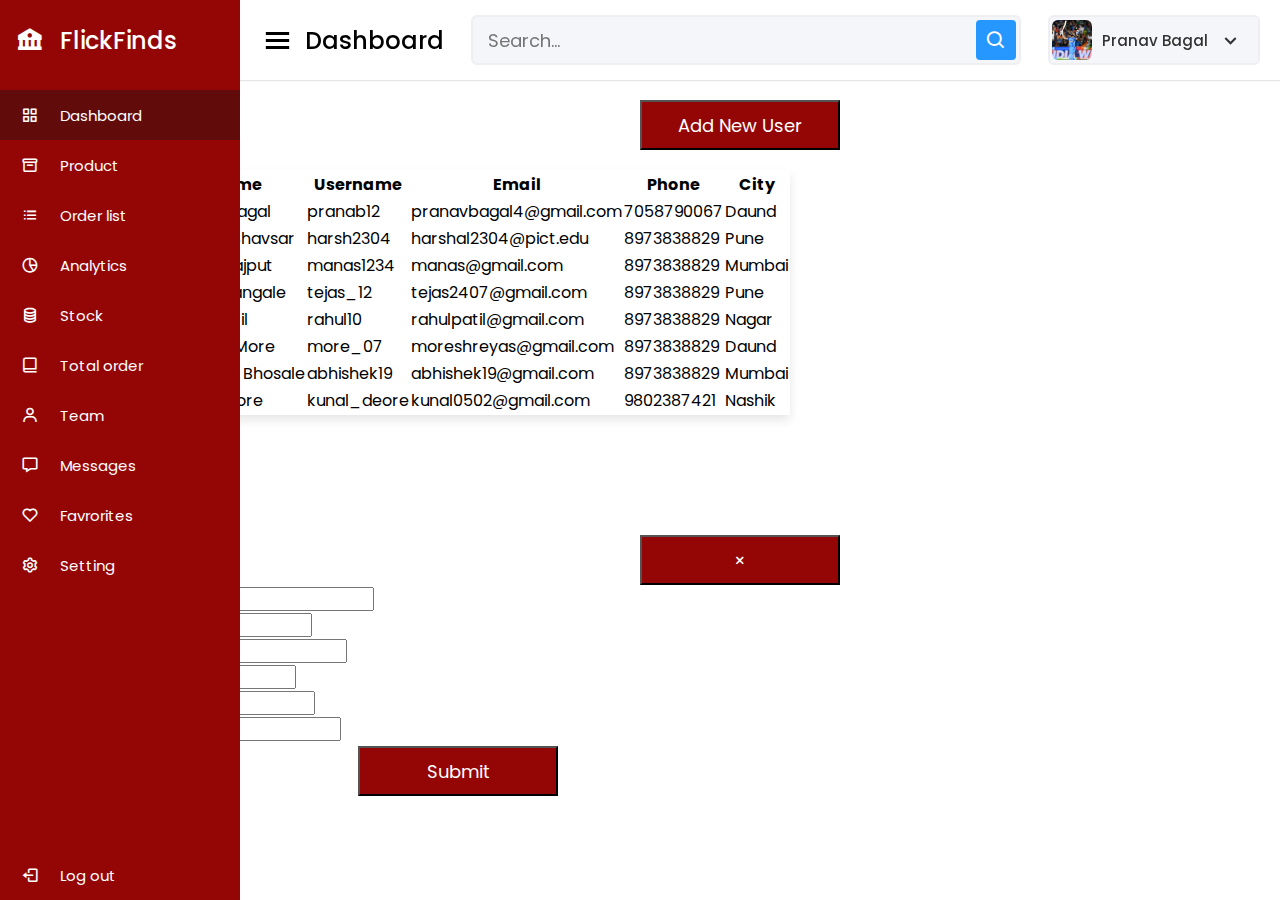
<file: Assignment 1B/index.html>
<!DOCTYPE html>
<html lang="en">

<head>
    <meta charset="UTF-8" />
    <meta http-equiv="X-UA-Compatible" content="IE=edge" />
    <meta name="viewport" content="width=device-width, initial-scale=1.0" />
    <title>Assignment 1B</title>
    <link rel="stylesheet" href="style.css">
    <link href='https://unpkg.com/boxicons@2.1.4/css/boxicons.min.css' rel='stylesheet'>
    <link rel="stylesheet" href="https://cdn.jsdelivr.net/npm/bootstrap@4.6.1/dist/css/bootstrap.min.css"
        integrity="sha384-zCbKRCUGaJDkqS1kPbPd7TveP5iyJE0EjAuZQTgFLD2ylzuqKfdKlfG/eSrtxUkn" crossorigin="anonymous" />
</head>

<body>
    <div class="sidebar">
        <div class="logo-details">
            <i class='bx bxs-bank'></i>
            <span class="logo_name"> FlickFinds </span>
        </div>
        <ul class="nav-links">
            <li>
                <a href="#" class="active">
                    <i class='bx bx-grid-alt'></i>
                    <span class="links_name">Dashboard</span>
                </a>
            </li>
            <li>
                <a href="#">
                    <i class='bx bx-box'></i>
                    <span class="links_name">Product</span>
                </a>
            </li>
            <li>
                <a href="#">
                    <i class='bx bx-list-ul'></i>
                    <span class="links_name">Order list</span>
                </a>
            </li>
            <li>
                <a href="#">
                    <i class='bx bx-pie-chart-alt-2'></i>
                    <span class="links_name">Analytics</span>
                </a>
            </li>
            <li>
                <a href="#">
                    <i class='bx bx-coin-stack'></i>
                    <span class="links_name">Stock</span>
                </a>
            </li>
            <li>
                <a href="#">
                    <i class='bx bx-book-alt'></i>
                    <span class="links_name">Total order</span>
                </a>
            </li>
            <li>
                <a href="#">
                    <i class='bx bx-user'></i>
                    <span class="links_name">Team</span>
                </a>
            </li>
            <li>
                <a href="#">
                    <i class='bx bx-message'></i>
                    <span class="links_name">Messages</span>
                </a>
            </li>
            <li>
                <a href="#">
                    <i class='bx bx-heart'></i>
                    <span class="links_name">Favrorites</span>
                </a>
            </li>
            <li>
                <a href="#">
                    <i class='bx bx-cog'></i>
                    <span class="links_name">Setting</span>
                </a>
            </li>
            <li class="log_out">
                <a href="#">
                    <i class='bx bx-log-out'></i>
                    <span class="links_name">Log out</span>
                </a>
            </li>
        </ul>
    </div>
    <section class="home-section">
        <nav>
            <div class="sidebar-button">
                <i class='bx bx-menu sidebarBtn'></i>
                <span class="dashboard">Dashboard</span>
            </div>
            <div class="search-box">
                <input type="text" placeholder="Search...">
                <i class='bx bx-search'></i>
            </div>
            <div class="profile-details">
                <img src="wvrat.jpg" alt="">
                <span class="admin_name">Pranav Bagal</span>
                <i class='bx bx-chevron-down'></i>
            </div>
        </nav>
    </section>
    <div class="container">
        <button class="btn" data-toggle="modal" data-target="#addNewUser">
            Add New User
        </button>
        <table class="table table-striped table-bordered" id="data-table">
            <thead>
                <tr>
                    <th scope="col">Sr No</th>
                    <th scope="col">Name</th>
                    <th scope="col">Username</th>
                    <th scope="col">Email</th>
                    <th scope="col">Phone</th>
                    <th scope="col">City</th>
                </tr>
            </thead>
            <tbody id="tbody"></tbody>
        </table>

        <div class="modal fade" id="addNewUser">
            <div class="modal-dialog">
                <div class="modal-content">
                    <div class="modal-header">
                        <h5 class="modal-title" id="exampleModalLabel">Enter details</h5>
                        <button type="button" class="close" data-dismiss="modal" aria-label="Close">
                            <span aria-hidden="true">&times;</span>
                        </button>
                    </div>
                    <div class="modal-body">
                        <form>
                            <div class="form-group">
                                <label for="email">Email address</label>
                                <input type="email" class="form-control" id="email" />
                            </div>
                            <div class="form-group">
                                <label for="text">Name</label>
                                <input type="text" class="form-control" id="name" />
                            </div>
                            <div class="form-group">
                                <label for="text">Username</label>
                                <input type="text" class="form-control" id="username" />
                            </div>
                            <div class="form-group">
                                <label for="text">City</label>
                                <input type="text" class="form-control" id="city" />
                            </div>

                            <div class="form-group">
                                <label for="text">Phone</label>
                                <input type="text" class="form-control" id="phone" />
                            </div>
                            <div class="form-group">
                                <label for="password">Password</label>
                                <input type="password" class="form-control" id="password" />
                            </div>
                            <button type="submit" id="btn" data-dismiss="modal" class="btn">
                                Submit
                            </button>
                        </form>
                    </div>
                </div>
            </div>
        </div>
    </div>

    <script src="./main.js"></script>
    <script src="https://cdn.jsdelivr.net/npm/jquery@3.5.1/dist/jquery.slim.min.js"
        integrity="sha384-DfXdz2htPH0lsSSs5nCTpuj/zy4C+OGpamoFVy38MVBnE+IbbVYUew+OrCXaRkfj"
        crossorigin="anonymous"></script>
    <script src="https://cdn.jsdelivr.net/npm/popper.js@1.16.1/dist/umd/popper.min.js"
        integrity="sha384-9/reFTGAW83EW2RDu2S0VKaIzap3H66lZH81PoYlFhbGU+6BZp6G7niu735Sk7lN"
        crossorigin="anonymous"></script>
    <script src="https://cdn.jsdelivr.net/npm/bootstrap@4.6.1/dist/js/bootstrap.min.js"
        integrity="sha384-VHvPCCyXqtD5DqJeNxl2dtTyhF78xXNXdkwX1CZeRusQfRKp+tA7hAShOK/B/fQ2"
        crossorigin="anonymous"></script>

    <script>
        let sidebar = document.querySelector(".sidebar");
        let sidebarBtn = document.querySelector(".sidebarBtn");
        sidebarBtn.onclick = function () {
            sidebar.classList.toggle("active");
            if (sidebar.classList.contains("active")) {
                sidebarBtn.classList.replace("bx-menu", "bx-menu-alt-right");
            } else
                sidebarBtn.classList.replace("bx-menu-alt-right", "bx-menu");
        }
    </script>
</body>

</html>
</file>
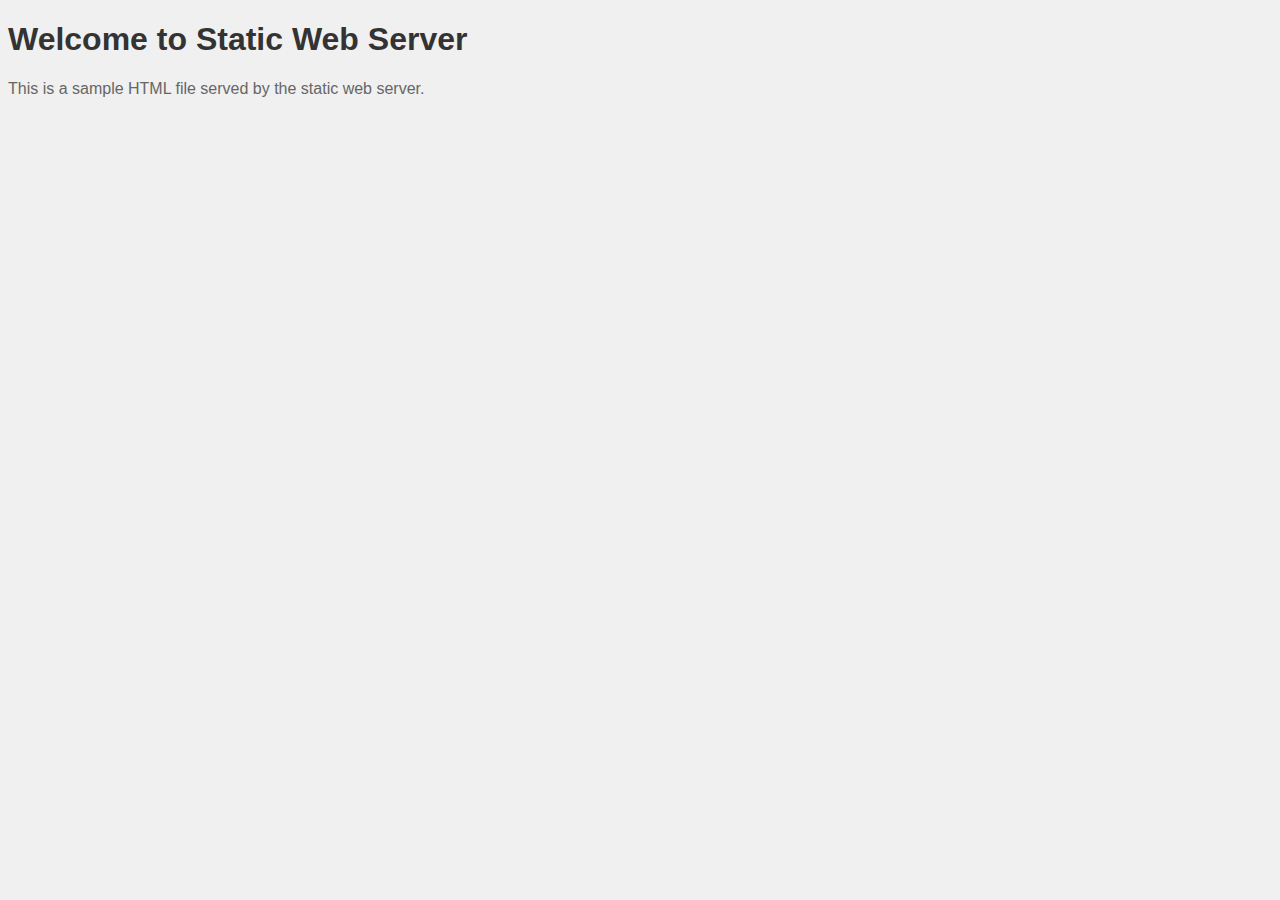
<file: Assignment 3A/public/index.html>
<!-- public/index.html -->

<!DOCTYPE html>
<html lang="en">
<head>
    <meta charset="UTF-8">
    <meta name="viewport" content="width=device-width, initial-scale=1.0">
    <title>Static Web Server</title>
    <link rel="stylesheet" href="style.css">
</head>
<body>
    <h1>Welcome to Static Web Server</h1>
    <p>This is a sample HTML file served by the static web server.</p>
    <script src="script.js"></script>
</body>
</html>
</file>
<file: Assignment 1B/style.css>
@import url('https://fonts.googleapis.com/css2?family=Poppins:wght@200;300;400;500;600;700&display=swap');
*{
  margin: 0;
  padding: 0;
  box-sizing: border-box;
  font-family: 'Poppins', sans-serif;
}
.sidebar{
  position: fixed;
  height: 100%;
  width: 240px;
  background: #940606;
  transition: all 0.5s ease;
}
.sidebar.active{
  width: 60px;
}
.sidebar .logo-details{
  height: 80px;
  display: flex;
  align-items: center;
}
.sidebar .logo-details i{
  font-size: 28px;
  font-weight: 500;
  color: #fff;
  min-width: 60px;
  text-align: center
}
.sidebar .logo-details .logo_name{
  color: #fff;
  font-size: 24px;
  font-weight: 500;
}
.sidebar .nav-links{
  margin-top: 10px;
}
.sidebar .nav-links li{
  position: relative;
  list-style: none;
  height: 50px;
}
.sidebar .nav-links li a{
  height: 100%;
  width: 100%;
  display: flex;
  align-items: center;
  text-decoration: none;
  transition: all 0.4s ease;
}
.sidebar .nav-links li a.active{
  background: #610b0b;
}
.sidebar .nav-links li a:hover{
  background: #610b0b;
}
.sidebar .nav-links li i{
  min-width: 60px;
  text-align: center;
  font-size: 18px;
  color: #fff;
}
.sidebar .nav-links li a .links_name{
  color: #fff;
  font-size: 15px;
  font-weight: 400;
  white-space: nowrap;
}
.sidebar .nav-links .log_out{
  position: absolute;
  bottom: 0;
  width: 100%;
}

.home-section nav{
  display: flex;
  justify-content: space-between;
  height: 80px;
  background: #fff;
  display: flex;
  align-items: center;
  position: fixed;
  width: calc(100% - 240px);
  left: 240px;
  z-index: 100;
  padding: 0 20px;
  box-shadow: 0 1px 1px rgba(0, 0, 0, 0.1);
  transition: all 0.5s ease;
}
.sidebar.active ~ .home-section nav{
  left: 60px;
  width: calc(100% - 60px);
}
.home-section nav .sidebar-button{
  display: flex;
  align-items: center;
  font-size: 24px;
  font-weight: 500;
}
nav .sidebar-button i{
  font-size: 35px;
  margin-right: 10px;
}
.home-section nav .search-box{
  position: relative;
  height: 50px;
  max-width: 550px;
  width: 100%;
  margin: 0 20px;
}
nav .search-box input{
  height: 100%;
  width: 100%;
  outline: none;
  background: #F5F6FA;
  border: 2px solid #EFEEF1;
  border-radius: 6px;
  font-size: 18px;
  padding: 0 15px;
}
nav .search-box .bx-search{
  position: absolute;
  height: 40px;
  width: 40px;
  background: #2697FF;
  right: 5px;
  top: 50%;
  transform: translateY(-50%);
  border-radius: 4px;
  line-height: 40px;
  text-align: center;
  color: #fff;
  font-size: 22px;
  transition: all 0.4 ease;
}
.home-section nav .profile-details{
  display: flex;
  align-items: center;
  background: #F5F6FA;
  border: 2px solid #EFEEF1;
  border-radius: 6px;
  height: 50px;
  min-width: 190px;
  padding: 0 15px 0 2px;
}
nav .profile-details img{
  height: 40px;
  width: 40px;
  border-radius: 6px;
  object-fit: cover;
}
nav .profile-details .admin_name{
  font-size: 15px;
  font-weight: 500;
  color: #333;
  margin: 0 10px;
  white-space: nowrap;
}
nav .profile-details i{
  font-size: 25px;
  color: #333;
}

.container button {
  width: 200px;
  height: 50px;
  background-color: #940606;
  margin-left: 50%;
  margin-top: 100px;
  font-size: large;
  font-family: 'Poppins', sans-serif;
  color: white;
}

.container button:hover {
  background-color: #610b0b;
  color: white;
}

#data-table {
  margin-left: 120px;
  margin-top: 20px;
  box-shadow: 0 5px 10px rgba(0, 0, 0, 0.1);
}

.modal-body form #btn {
  margin: 5px;
  margin-left: 28%;
}
</file>
<file: Assignment 3A/public/style.css>
/* public/style.css */

body {
    font-family: Arial, sans-serif;
    background-color: #f0f0f0;
}

h1 {
    color: #333;
}

p {
    color: #666;
}
</file>
